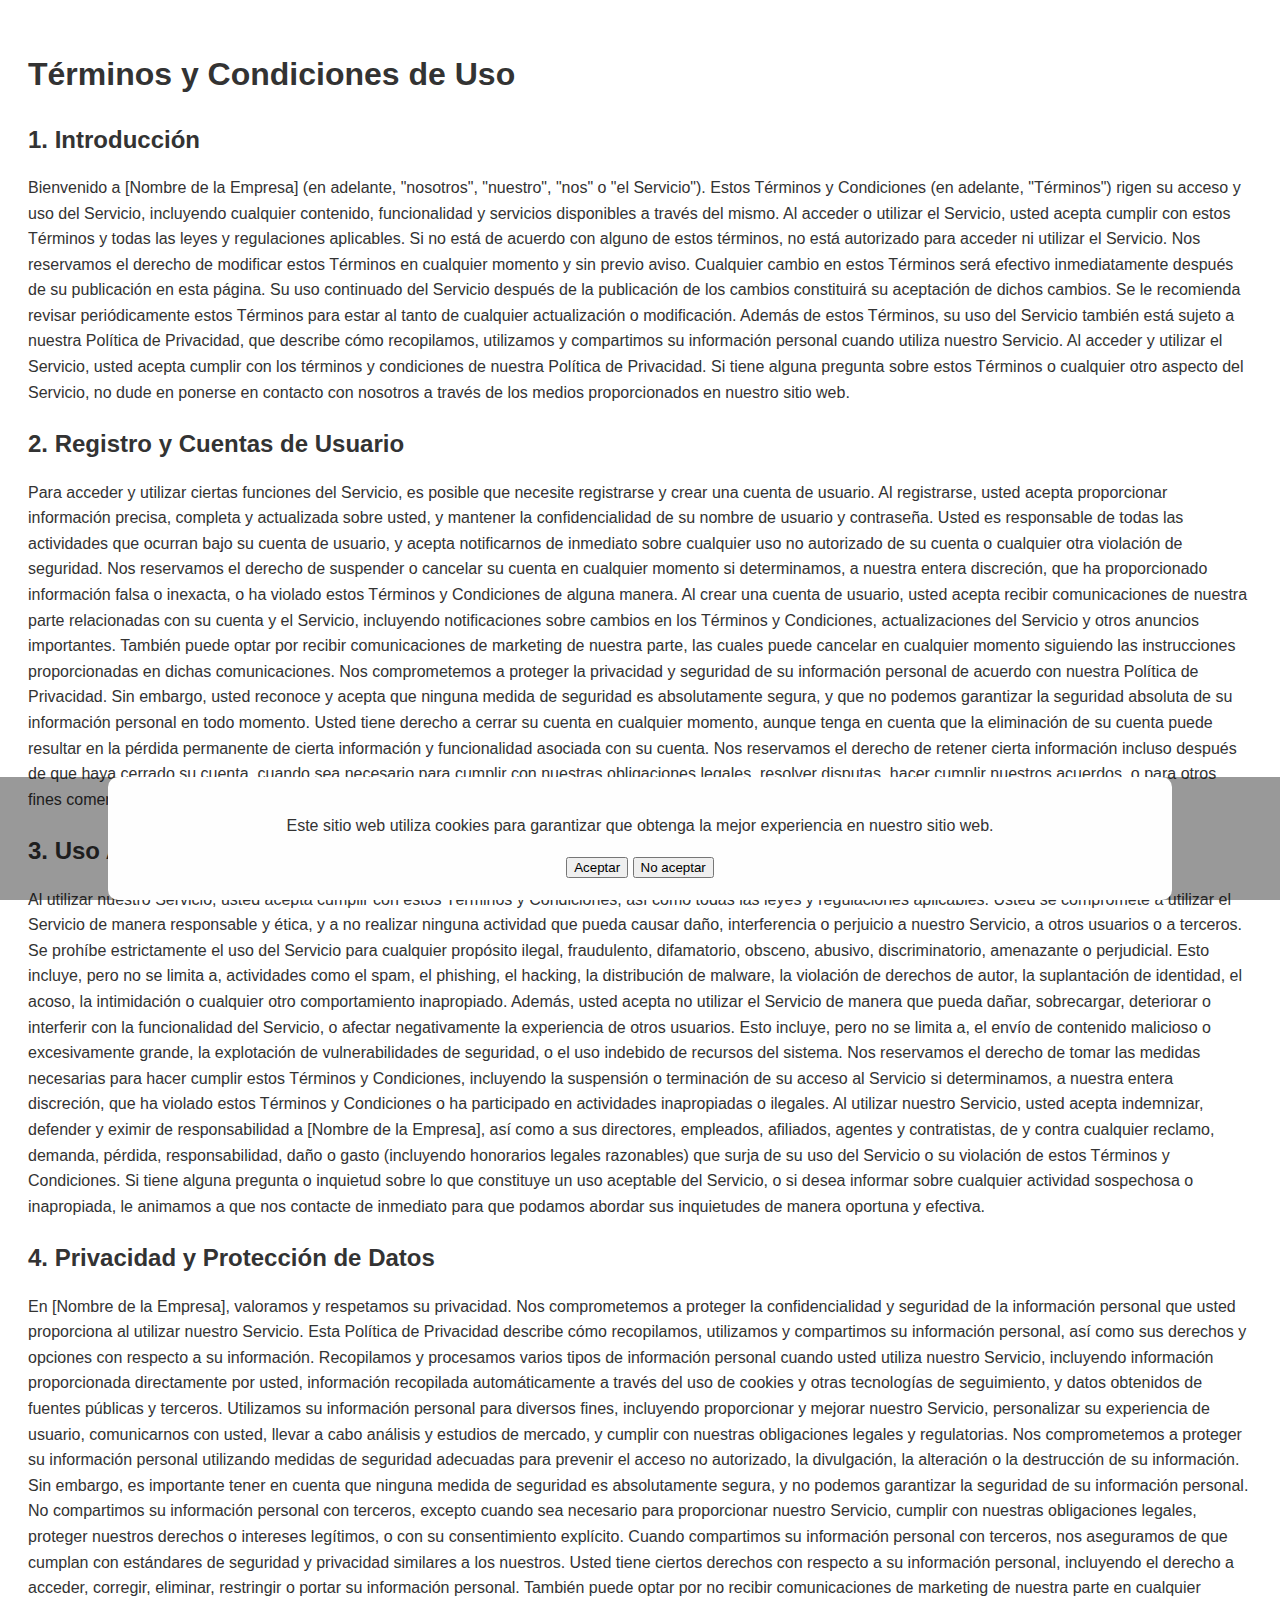
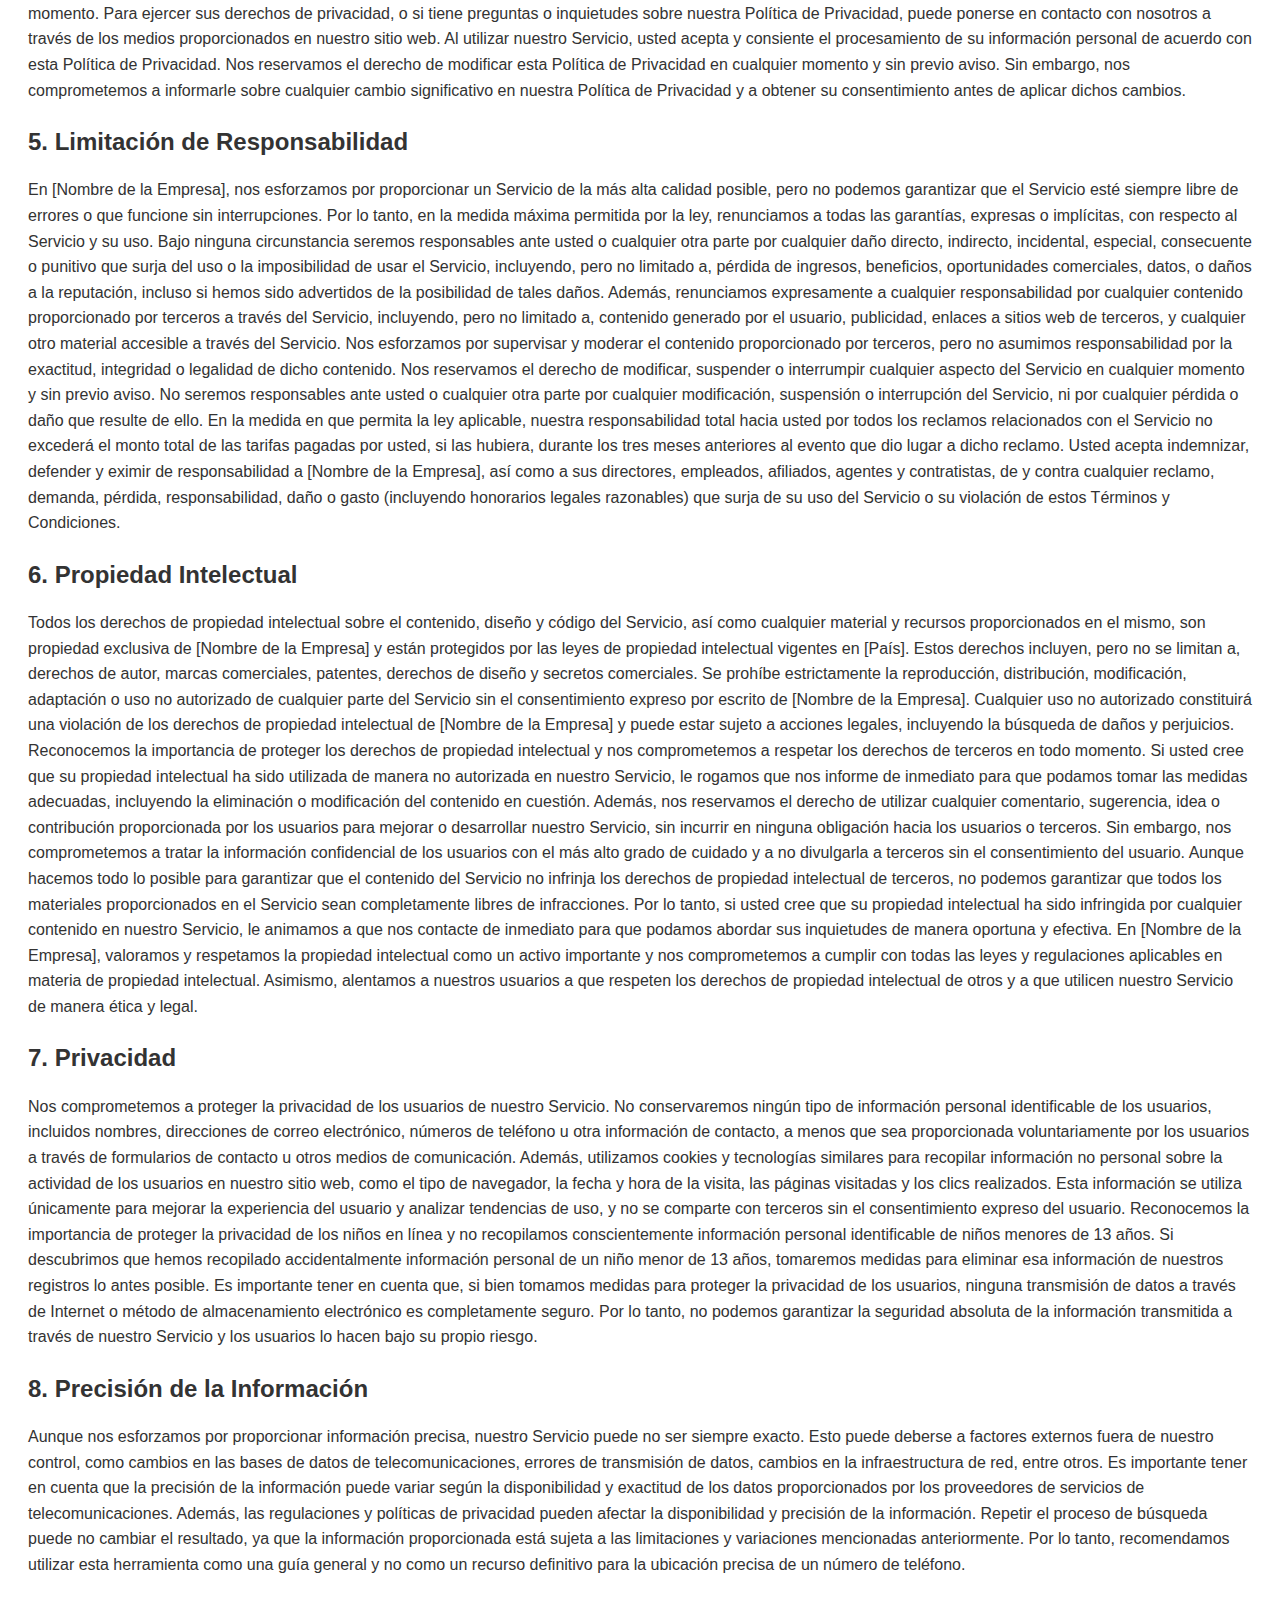
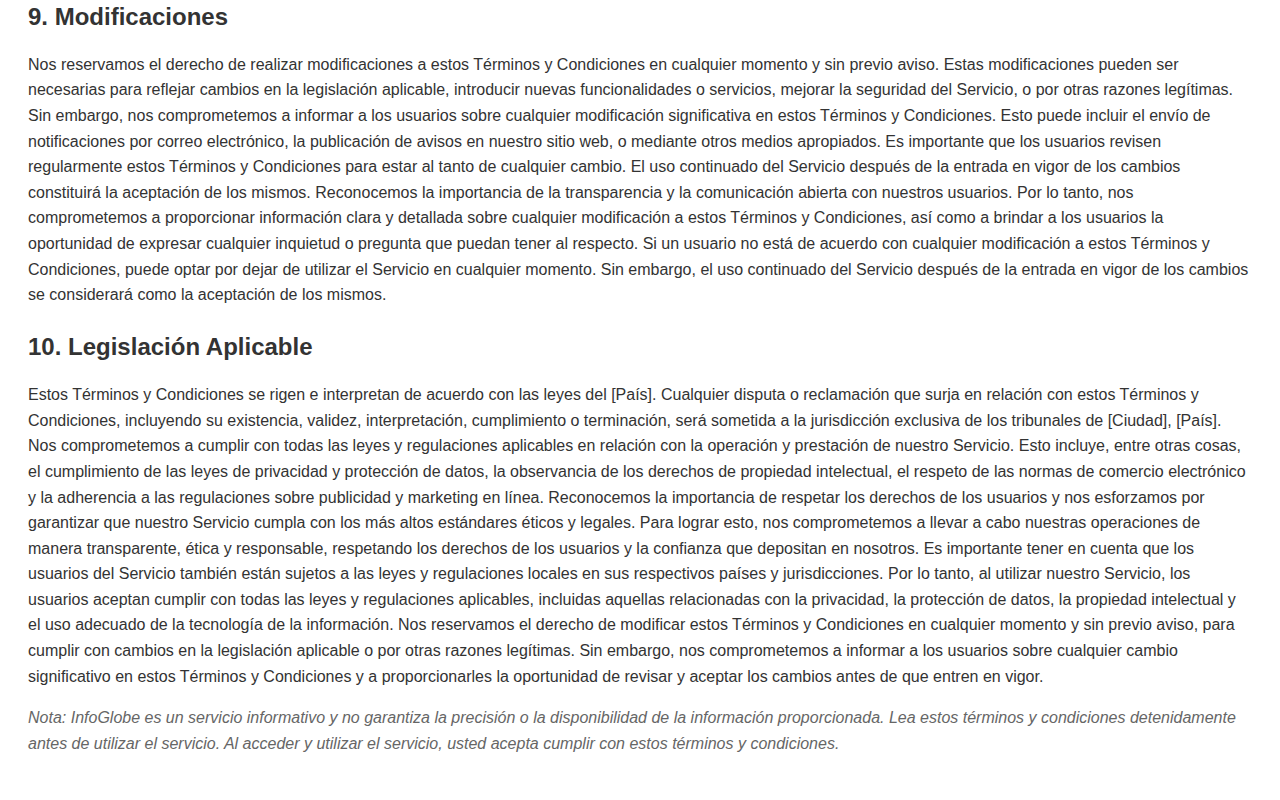
<file: Términos y Condiciones.html>
<!DOCTYPE html>
<html lang="es">
<head>
    <meta charset="UTF-8">
    <meta name="viewport" content="width=device-width, initial-scale=1.0">
    <title>Términos y Condiciones</title>
    <link rel="stylesheet" href="T&Cstyles.css">
</head>
<body>
    <h1>Términos y Condiciones de Uso</h1>
    
    <h2>1. Introducción</h2>
    <p>
        Bienvenido a [Nombre de la Empresa] (en adelante, "nosotros", "nuestro", "nos" o "el Servicio"). Estos Términos y Condiciones (en adelante, "Términos") rigen su acceso y uso del Servicio, incluyendo cualquier contenido, funcionalidad y servicios disponibles a través del mismo.
        Al acceder o utilizar el Servicio, usted acepta cumplir con estos Términos y todas las leyes y regulaciones aplicables. Si no está de acuerdo con alguno de estos términos, no está autorizado para acceder ni utilizar el Servicio.
        Nos reservamos el derecho de modificar estos Términos en cualquier momento y sin previo aviso. Cualquier cambio en estos Términos será efectivo inmediatamente después de su publicación en esta página. Su uso continuado del Servicio después de la publicación de los cambios constituirá su aceptación de dichos cambios. Se le recomienda revisar periódicamente estos Términos para estar al tanto de cualquier actualización o modificación.
        Además de estos Términos, su uso del Servicio también está sujeto a nuestra Política de Privacidad, que describe cómo recopilamos, utilizamos y compartimos su información personal cuando utiliza nuestro Servicio. Al acceder y utilizar el Servicio, usted acepta cumplir con los términos y condiciones de nuestra Política de Privacidad.
        Si tiene alguna pregunta sobre estos Términos o cualquier otro aspecto del Servicio, no dude en ponerse en contacto con nosotros a través de los medios proporcionados en nuestro sitio web.
    </p>
    
    
    <h2>2. Registro y Cuentas de Usuario</h2>
<p>
    Para acceder y utilizar ciertas funciones del Servicio, es posible que necesite registrarse y crear una cuenta de usuario. Al registrarse, usted acepta proporcionar información precisa, completa y actualizada sobre usted, y mantener la confidencialidad de su nombre de usuario y contraseña.
    Usted es responsable de todas las actividades que ocurran bajo su cuenta de usuario, y acepta notificarnos de inmediato sobre cualquier uso no autorizado de su cuenta o cualquier otra violación de seguridad. Nos reservamos el derecho de suspender o cancelar su cuenta en cualquier momento si determinamos, a nuestra entera discreción, que ha proporcionado información falsa o inexacta, o ha violado estos Términos y Condiciones de alguna manera.
    Al crear una cuenta de usuario, usted acepta recibir comunicaciones de nuestra parte relacionadas con su cuenta y el Servicio, incluyendo notificaciones sobre cambios en los Términos y Condiciones, actualizaciones del Servicio y otros anuncios importantes. También puede optar por recibir comunicaciones de marketing de nuestra parte, las cuales puede cancelar en cualquier momento siguiendo las instrucciones proporcionadas en dichas comunicaciones.
    Nos comprometemos a proteger la privacidad y seguridad de su información personal de acuerdo con nuestra Política de Privacidad. Sin embargo, usted reconoce y acepta que ninguna medida de seguridad es absolutamente segura, y que no podemos garantizar la seguridad absoluta de su información personal en todo momento.
    Usted tiene derecho a cerrar su cuenta en cualquier momento, aunque tenga en cuenta que la eliminación de su cuenta puede resultar en la pérdida permanente de cierta información y funcionalidad asociada con su cuenta. Nos reservamos el derecho de retener cierta información incluso después de que haya cerrado su cuenta, cuando sea necesario para cumplir con nuestras obligaciones legales, resolver disputas, hacer cumplir nuestros acuerdos, o para otros fines comerciales legítimos.
</p>
    
    <h2>3. Uso Aceptable</h2>
<p>
    Al utilizar nuestro Servicio, usted acepta cumplir con estos Términos y Condiciones, así como todas las leyes y regulaciones aplicables. Usted se compromete a utilizar el Servicio de manera responsable y ética, y a no realizar ninguna actividad que pueda causar daño, interferencia o perjuicio a nuestro Servicio, a otros usuarios o a terceros.
    Se prohíbe estrictamente el uso del Servicio para cualquier propósito ilegal, fraudulento, difamatorio, obsceno, abusivo, discriminatorio, amenazante o perjudicial. Esto incluye, pero no se limita a, actividades como el spam, el phishing, el hacking, la distribución de malware, la violación de derechos de autor, la suplantación de identidad, el acoso, la intimidación o cualquier otro comportamiento inapropiado.
    Además, usted acepta no utilizar el Servicio de manera que pueda dañar, sobrecargar, deteriorar o interferir con la funcionalidad del Servicio, o afectar negativamente la experiencia de otros usuarios. Esto incluye, pero no se limita a, el envío de contenido malicioso o excesivamente grande, la explotación de vulnerabilidades de seguridad, o el uso indebido de recursos del sistema.
    Nos reservamos el derecho de tomar las medidas necesarias para hacer cumplir estos Términos y Condiciones, incluyendo la suspensión o terminación de su acceso al Servicio si determinamos, a nuestra entera discreción, que ha violado estos Términos y Condiciones o ha participado en actividades inapropiadas o ilegales.
    Al utilizar nuestro Servicio, usted acepta indemnizar, defender y eximir de responsabilidad a [Nombre de la Empresa], así como a sus directores, empleados, afiliados, agentes y contratistas, de y contra cualquier reclamo, demanda, pérdida, responsabilidad, daño o gasto (incluyendo honorarios legales razonables) que surja de su uso del Servicio o su violación de estos Términos y Condiciones.
    Si tiene alguna pregunta o inquietud sobre lo que constituye un uso aceptable del Servicio, o si desea informar sobre cualquier actividad sospechosa o inapropiada, le animamos a que nos contacte de inmediato para que podamos abordar sus inquietudes de manera oportuna y efectiva.
</p>

    
    <h2>4. Privacidad y Protección de Datos</h2>
<p>
    En [Nombre de la Empresa], valoramos y respetamos su privacidad. Nos comprometemos a proteger la confidencialidad y seguridad de la información personal que usted proporciona al utilizar nuestro Servicio. Esta Política de Privacidad describe cómo recopilamos, utilizamos y compartimos su información personal, así como sus derechos y opciones con respecto a su información.
    Recopilamos y procesamos varios tipos de información personal cuando usted utiliza nuestro Servicio, incluyendo información proporcionada directamente por usted, información recopilada automáticamente a través del uso de cookies y otras tecnologías de seguimiento, y datos obtenidos de fuentes públicas y terceros.
    Utilizamos su información personal para diversos fines, incluyendo proporcionar y mejorar nuestro Servicio, personalizar su experiencia de usuario, comunicarnos con usted, llevar a cabo análisis y estudios de mercado, y cumplir con nuestras obligaciones legales y regulatorias.
    Nos comprometemos a proteger su información personal utilizando medidas de seguridad adecuadas para prevenir el acceso no autorizado, la divulgación, la alteración o la destrucción de su información. Sin embargo, es importante tener en cuenta que ninguna medida de seguridad es absolutamente segura, y no podemos garantizar la seguridad de su información personal.
    No compartimos su información personal con terceros, excepto cuando sea necesario para proporcionar nuestro Servicio, cumplir con nuestras obligaciones legales, proteger nuestros derechos o intereses legítimos, o con su consentimiento explícito. Cuando compartimos su información personal con terceros, nos aseguramos de que cumplan con estándares de seguridad y privacidad similares a los nuestros.
    Usted tiene ciertos derechos con respecto a su información personal, incluyendo el derecho a acceder, corregir, eliminar, restringir o portar su información personal. También puede optar por no recibir comunicaciones de marketing de nuestra parte en cualquier momento. Para ejercer sus derechos de privacidad, o si tiene preguntas o inquietudes sobre nuestra Política de Privacidad, puede ponerse en contacto con nosotros a través de los medios proporcionados en nuestro sitio web.
    Al utilizar nuestro Servicio, usted acepta y consiente el procesamiento de su información personal de acuerdo con esta Política de Privacidad. Nos reservamos el derecho de modificar esta Política de Privacidad en cualquier momento y sin previo aviso. Sin embargo, nos comprometemos a informarle sobre cualquier cambio significativo en nuestra Política de Privacidad y a obtener su consentimiento antes de aplicar dichos cambios.
</p>

    
    <h2>5. Limitación de Responsabilidad</h2>
    <p>
        En [Nombre de la Empresa], nos esforzamos por proporcionar un Servicio de la más alta calidad posible, pero no podemos garantizar que el Servicio esté siempre libre de errores o que funcione sin interrupciones. Por lo tanto, en la medida máxima permitida por la ley, renunciamos a todas las garantías, expresas o implícitas, con respecto al Servicio y su uso.
        Bajo ninguna circunstancia seremos responsables ante usted o cualquier otra parte por cualquier daño directo, indirecto, incidental, especial, consecuente o punitivo que surja del uso o la imposibilidad de usar el Servicio, incluyendo, pero no limitado a, pérdida de ingresos, beneficios, oportunidades comerciales, datos, o daños a la reputación, incluso si hemos sido advertidos de la posibilidad de tales daños.
        Además, renunciamos expresamente a cualquier responsabilidad por cualquier contenido proporcionado por terceros a través del Servicio, incluyendo, pero no limitado a, contenido generado por el usuario, publicidad, enlaces a sitios web de terceros, y cualquier otro material accesible a través del Servicio. Nos esforzamos por supervisar y moderar el contenido proporcionado por terceros, pero no asumimos responsabilidad por la exactitud, integridad o legalidad de dicho contenido.
        Nos reservamos el derecho de modificar, suspender o interrumpir cualquier aspecto del Servicio en cualquier momento y sin previo aviso. No seremos responsables ante usted o cualquier otra parte por cualquier modificación, suspensión o interrupción del Servicio, ni por cualquier pérdida o daño que resulte de ello.
        En la medida en que permita la ley aplicable, nuestra responsabilidad total hacia usted por todos los reclamos relacionados con el Servicio no excederá el monto total de las tarifas pagadas por usted, si las hubiera, durante los tres meses anteriores al evento que dio lugar a dicho reclamo.
        Usted acepta indemnizar, defender y eximir de responsabilidad a [Nombre de la Empresa], así como a sus directores, empleados, afiliados, agentes y contratistas, de y contra cualquier reclamo, demanda, pérdida, responsabilidad, daño o gasto (incluyendo honorarios legales razonables) que surja de su uso del Servicio o su violación de estos Términos y Condiciones.
    </p>
    
    <h2>6. Propiedad Intelectual</h2>
    <p>
        Todos los derechos de propiedad intelectual sobre el contenido, diseño y código del Servicio, así como cualquier material y recursos proporcionados en el mismo, son propiedad exclusiva de [Nombre de la Empresa] y están protegidos por las leyes de propiedad intelectual vigentes en [País]. Estos derechos incluyen, pero no se limitan a, derechos de autor, marcas comerciales, patentes, derechos de diseño y secretos comerciales.
        Se prohíbe estrictamente la reproducción, distribución, modificación, adaptación o uso no autorizado de cualquier parte del Servicio sin el consentimiento expreso por escrito de [Nombre de la Empresa]. Cualquier uso no autorizado constituirá una violación de los derechos de propiedad intelectual de [Nombre de la Empresa] y puede estar sujeto a acciones legales, incluyendo la búsqueda de daños y perjuicios.
        Reconocemos la importancia de proteger los derechos de propiedad intelectual y nos comprometemos a respetar los derechos de terceros en todo momento. Si usted cree que su propiedad intelectual ha sido utilizada de manera no autorizada en nuestro Servicio, le rogamos que nos informe de inmediato para que podamos tomar las medidas adecuadas, incluyendo la eliminación o modificación del contenido en cuestión.
        Además, nos reservamos el derecho de utilizar cualquier comentario, sugerencia, idea o contribución proporcionada por los usuarios para mejorar o desarrollar nuestro Servicio, sin incurrir en ninguna obligación hacia los usuarios o terceros. Sin embargo, nos comprometemos a tratar la información confidencial de los usuarios con el más alto grado de cuidado y a no divulgarla a terceros sin el consentimiento del usuario.
        Aunque hacemos todo lo posible para garantizar que el contenido del Servicio no infrinja los derechos de propiedad intelectual de terceros, no podemos garantizar que todos los materiales proporcionados en el Servicio sean completamente libres de infracciones. Por lo tanto, si usted cree que su propiedad intelectual ha sido infringida por cualquier contenido en nuestro Servicio, le animamos a que nos contacte de inmediato para que podamos abordar sus inquietudes de manera oportuna y efectiva.
        En [Nombre de la Empresa], valoramos y respetamos la propiedad intelectual como un activo importante y nos comprometemos a cumplir con todas las leyes y regulaciones aplicables en materia de propiedad intelectual. Asimismo, alentamos a nuestros usuarios a que respeten los derechos de propiedad intelectual de otros y a que utilicen nuestro Servicio de manera ética y legal.
    </p>
    
    
    <h2>7. Privacidad</h2>
<p>
    Nos comprometemos a proteger la privacidad de los usuarios de nuestro Servicio. No conservaremos ningún tipo de información personal identificable de los usuarios, incluidos nombres, direcciones de correo electrónico, números de teléfono u otra información de contacto, a menos que sea proporcionada voluntariamente por los usuarios a través de formularios de contacto u otros medios de comunicación. 
    Además, utilizamos cookies y tecnologías similares para recopilar información no personal sobre la actividad de los usuarios en nuestro sitio web, como el tipo de navegador, la fecha y hora de la visita, las páginas visitadas y los clics realizados. Esta información se utiliza únicamente para mejorar la experiencia del usuario y analizar tendencias de uso, y no se comparte con terceros sin el consentimiento expreso del usuario.
    Reconocemos la importancia de proteger la privacidad de los niños en línea y no recopilamos conscientemente información personal identificable de niños menores de 13 años. Si descubrimos que hemos recopilado accidentalmente información personal de un niño menor de 13 años, tomaremos medidas para eliminar esa información de nuestros registros lo antes posible.
    Es importante tener en cuenta que, si bien tomamos medidas para proteger la privacidad de los usuarios, ninguna transmisión de datos a través de Internet o método de almacenamiento electrónico es completamente seguro. Por lo tanto, no podemos garantizar la seguridad absoluta de la información transmitida a través de nuestro Servicio y los usuarios lo hacen bajo su propio riesgo.
</p>

    
    <h2>8. Precisión de la Información</h2>
    <p>
        Aunque nos esforzamos por proporcionar información precisa, nuestro Servicio puede no ser siempre exacto. 
        Esto puede deberse a factores externos fuera de nuestro control, como cambios en las bases de datos de 
        telecomunicaciones, errores de transmisión de datos, cambios en la infraestructura de red, entre otros. 
        Es importante tener en cuenta que la precisión de la información puede variar según la disponibilidad y 
        exactitud de los datos proporcionados por los proveedores de servicios de telecomunicaciones. Además, las 
        regulaciones y políticas de privacidad pueden afectar la disponibilidad y precisión de la información. 
        Repetir el proceso de búsqueda puede no cambiar el resultado, ya que la información proporcionada está 
        sujeta a las limitaciones y variaciones mencionadas anteriormente. Por lo tanto, recomendamos utilizar 
        esta herramienta como una guía general y no como un recurso definitivo para la ubicación precisa de 
        un número de teléfono.
    </p>
    
    <h2>9. Modificaciones</h2>
    <p>
        Nos reservamos el derecho de realizar modificaciones a estos Términos y Condiciones en cualquier momento y sin previo aviso. Estas modificaciones pueden ser necesarias para reflejar cambios en la legislación aplicable, introducir nuevas funcionalidades o servicios, mejorar la seguridad del Servicio, o por otras razones legítimas. 
        Sin embargo, nos comprometemos a informar a los usuarios sobre cualquier modificación significativa en estos Términos y Condiciones. Esto puede incluir el envío de notificaciones por correo electrónico, la publicación de avisos en nuestro sitio web, o mediante otros medios apropiados.
        Es importante que los usuarios revisen regularmente estos Términos y Condiciones para estar al tanto de cualquier cambio. El uso continuado del Servicio después de la entrada en vigor de los cambios constituirá la aceptación de los mismos.
        Reconocemos la importancia de la transparencia y la comunicación abierta con nuestros usuarios. Por lo tanto, nos comprometemos a proporcionar información clara y detallada sobre cualquier modificación a estos Términos y Condiciones, así como a brindar a los usuarios la oportunidad de expresar cualquier inquietud o pregunta que puedan tener al respecto.
        Si un usuario no está de acuerdo con cualquier modificación a estos Términos y Condiciones, puede optar por dejar de utilizar el Servicio en cualquier momento. Sin embargo, el uso continuado del Servicio después de la entrada en vigor de los cambios se considerará como la aceptación de los mismos.
    </p>
    
    
    <h2>10. Legislación Aplicable</h2>
    <p>
        Estos Términos y Condiciones se rigen e interpretan de acuerdo con las leyes del [País]. Cualquier disputa o reclamación que surja en relación con estos Términos y Condiciones, incluyendo su existencia, validez, interpretación, cumplimiento o terminación, será sometida a la jurisdicción exclusiva de los tribunales de [Ciudad], [País].
        Nos comprometemos a cumplir con todas las leyes y regulaciones aplicables en relación con la operación y prestación de nuestro Servicio. Esto incluye, entre otras cosas, el cumplimiento de las leyes de privacidad y protección de datos, la observancia de los derechos de propiedad intelectual, el respeto de las normas de comercio electrónico y la adherencia a las regulaciones sobre publicidad y marketing en línea.
        Reconocemos la importancia de respetar los derechos de los usuarios y nos esforzamos por garantizar que nuestro Servicio cumpla con los más altos estándares éticos y legales. Para lograr esto, nos comprometemos a llevar a cabo nuestras operaciones de manera transparente, ética y responsable, respetando los derechos de los usuarios y la confianza que depositan en nosotros.
        Es importante tener en cuenta que los usuarios del Servicio también están sujetos a las leyes y regulaciones locales en sus respectivos países y jurisdicciones. Por lo tanto, al utilizar nuestro Servicio, los usuarios aceptan cumplir con todas las leyes y regulaciones aplicables, incluidas aquellas relacionadas con la privacidad, la protección de datos, la propiedad intelectual y el uso adecuado de la tecnología de la información.
        Nos reservamos el derecho de modificar estos Términos y Condiciones en cualquier momento y sin previo aviso, para cumplir con cambios en la legislación aplicable o por otras razones legítimas. Sin embargo, nos comprometemos a informar a los usuarios sobre cualquier cambio significativo en estos Términos y Condiciones y a proporcionarles la oportunidad de revisar y aceptar los cambios antes de que entren en vigor.
    </p>
    
    <p class="disclaimer">
        Nota: InfoGlobe es un servicio informativo y no garantiza la precisión o la disponibilidad de la información proporcionada. Lea estos términos y condiciones detenidamente antes de utilizar el servicio. Al acceder y utilizar el servicio, usted acepta cumplir con estos términos y condiciones.
    </p>
</div>





<!-- Modal de aviso de cookies -->
<div id="aviso-cookies-modal" class="modal">
    <div class="modal-content">
        <p>Este sitio web utiliza cookies para garantizar que obtenga la mejor experiencia en nuestro sitio web.</p>
        <button onclick="aceptarCookies()">Aceptar</button>
        <button onclick="noAceptarCookies()">No aceptar</button>
    </div>
</div>

<!-- Script para manejar la aceptación de cookies -->
<script src="T&Cscript.js"></script>

</body>
</html>
</body>
</html>
</file>
<file: T&Cstyles.css>
body {
    font-family: Arial, sans-serif;
    padding: 20px;
    color: #333;
    line-height: 1.6;
}

h1, h2, h3 {
    color: #333;
    margin-bottom: 10px;
}

.disclaimer {
    color: #666;
    font-style: italic;
}





/* Estilos para el modal */
.modal {
    display: none; /* Ocultar el modal por defecto */
    position: fixed; /* Posición fija para cubrir toda la pantalla */
    z-index: 1; /* Z-index alto para que esté sobre todo */
    left: 0;
    bottom: 0; /* Posición en la parte inferior */
    width: 100%;
    overflow: auto; /* Habilitar desplazamiento si es necesario */
    background-color: rgba(0,0,0,0.4); /* Fondo oscuro semi-transparente */
}

.modal-content {
    background-color: #fefefe;
    margin: 0 auto; /* Centrar horizontalmente */
    padding: 20px;
    border-radius: 10px; /* Bordes redondeados */
    max-width: 80%; /* Ancho máximo del modal */
    text-align: center;
}
</file>
